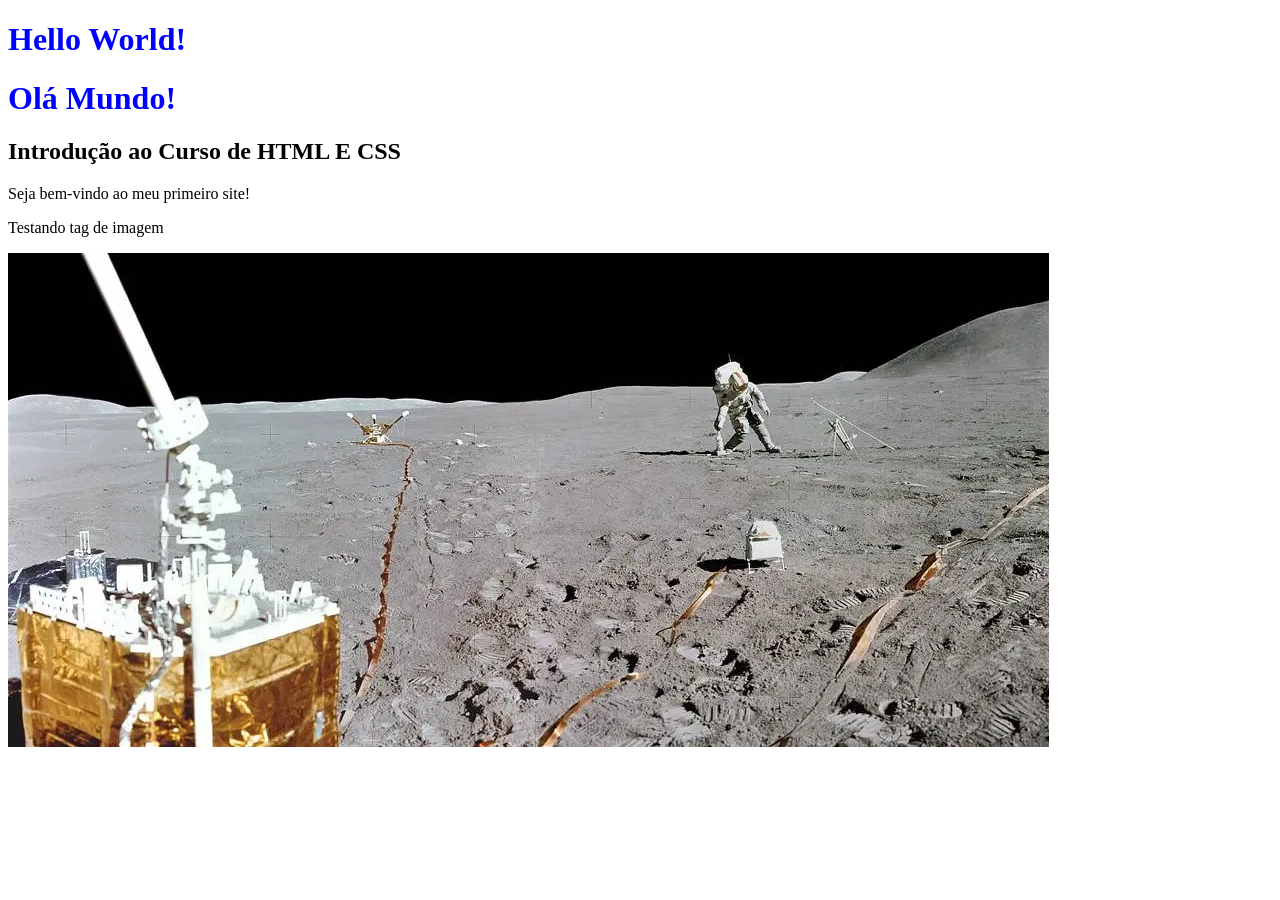
<file: .vscode/Aula 1 - Introducao/index.html>
<!doctype html>
<html lang="pt-br">
  <head>
    <meta charset="UTF-8" />
    <meta name="viewport" content="width=device-width, initial-scale=1.0" />
    <title>Aula 1 - Introdução ao HTML e CSS</title>
    <style>
      h1 {
        color: blue;
      }
    </style>
  </head>
  <body>
    <h1>Hello World!</h1>
    <h1>Olá Mundo!</h1>
    <h2>Introdução ao Curso de HTML E CSS</h2>
    <p>Seja bem-vindo ao meu primeiro site!</p>
    <p>Testando tag de imagem</p>
    <img
      src="imagens/Astronauta na Lua.webp"
      alt="Imagem de um astronauta na lua"
    />
    <script src="index.js"></script>
  </body>
</html>
</file>
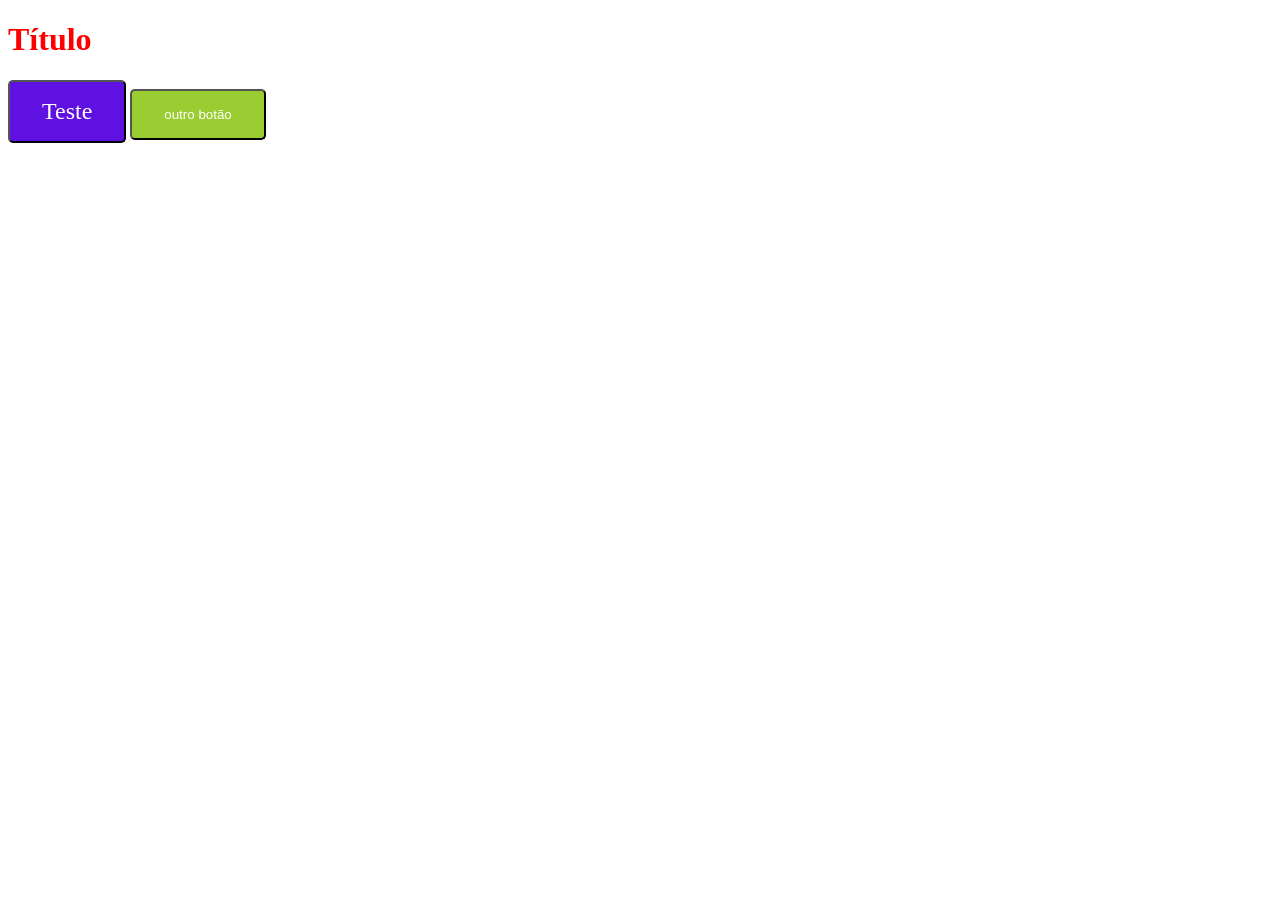
<file: .vscode/Aula 2 - Prática CSS/Index.html>
<!doctype html>
<html lang="pt-br">
  <head>
    <meta charset="UTF-8" />
    <meta name="viewport" content="width=device-width, initial-scale=1.0" />
    <title>Aula Inicial sobre CSS</title>
    <link rel="stylesheet" href="CSS/style.css" />
  </head>
  <style>
    h1 {
      color: red;
    }
  </style>
  <body>
    <h1>Título</h1>
    <button class="botaoroxo">Teste</button>
    <button>outro botão</button>
  </body>
</html>
</file>
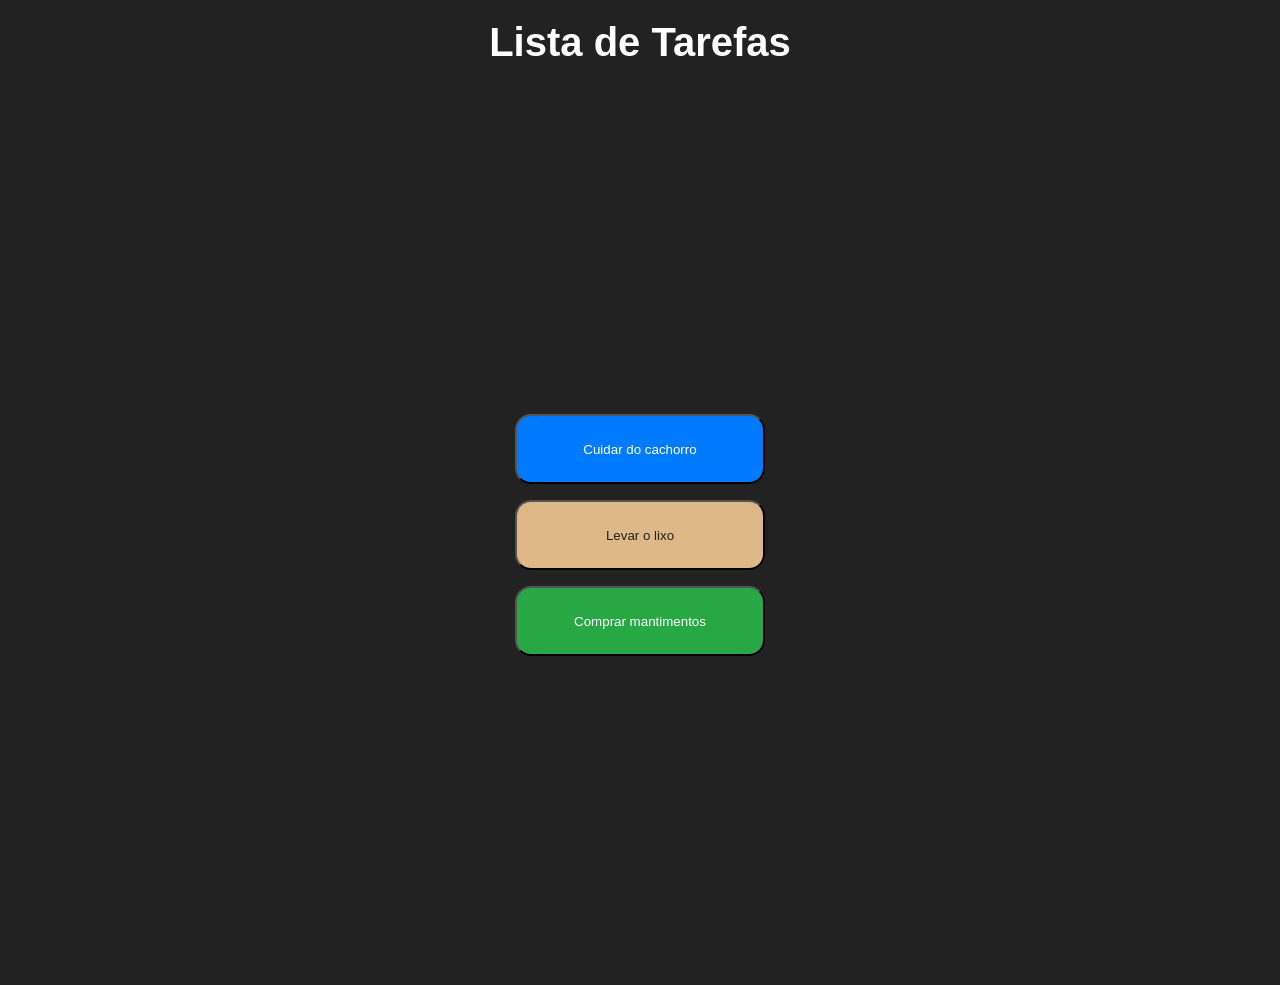
<file: .vscode/Aula 3 - Botões/index.html>
<!doctype html>
<html lang="pt-BR">
  <head>
    <meta charset="UTF-8" />
    <meta name="viewport" content="width=device-width, initial-scale=1.0" />
    <title>Aula 3 - Botões</title>
    <link rel="stylesheet" href="CSS/style.css" />
  </head>
  <body>
    <h1>Lista de Tarefas</h1>
    <div class="center">
      <button class="botao1">Cuidar do cachorro</button>
      <button class="botao2">Levar o lixo</button>
      <button class="botao3">Comprar mantimentos</button>
    </div>
  </body>
</html>
</file>
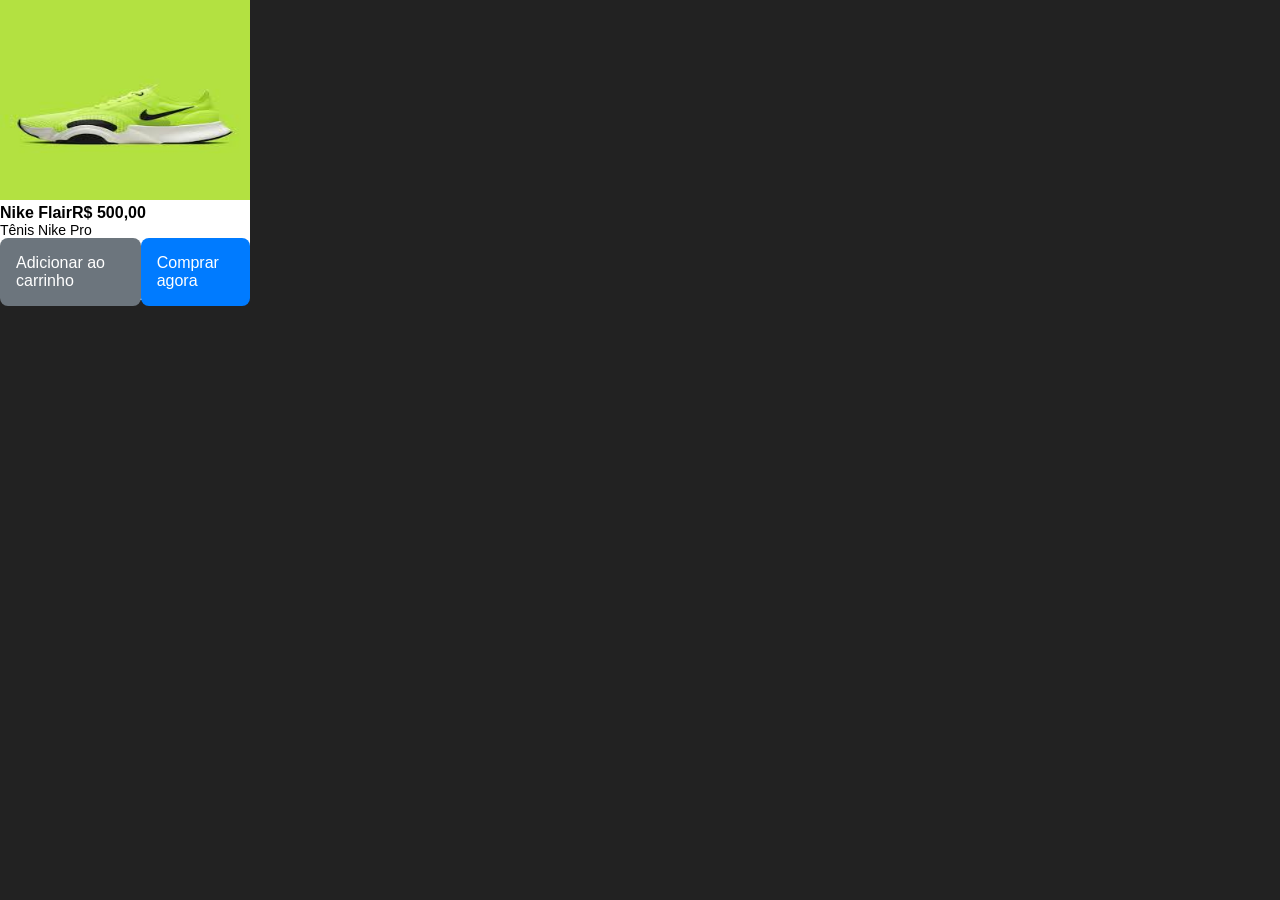
<file: .vscode/Aula 4 - Card de Produto/Index.html>
<!doctype html>
<html lang="pt-br">
  <head>
    <meta charset="UTF-8" />
    <meta name="viewport" content="width=device-width, initial-scale=1.0" />
    <title>Card de Produto</title>
    <link rel="stylesheet" href="CSS/style.css" />
  </head>
  <body>
    <div class="card">
      <img
        src="imagens/Tenis Nike.jpg"
        alt="tênis nike"
        class="card-img"
        width="250"
        height="200"
      />
      <div>
        <div class="flex">
          <h1>Nike Flair</h1>
          <h1>R$ 500,00</h1>
        </div>
        <p>Tênis Nike Pro</p>
        <div class="flex flex-end">
          <button class="botaosecundario">Adicionar ao carrinho</button>
          <button class="botaoprimario">Comprar agora</button>
        </div>
      </div>
    </div>
  </body>
</html>
</file>
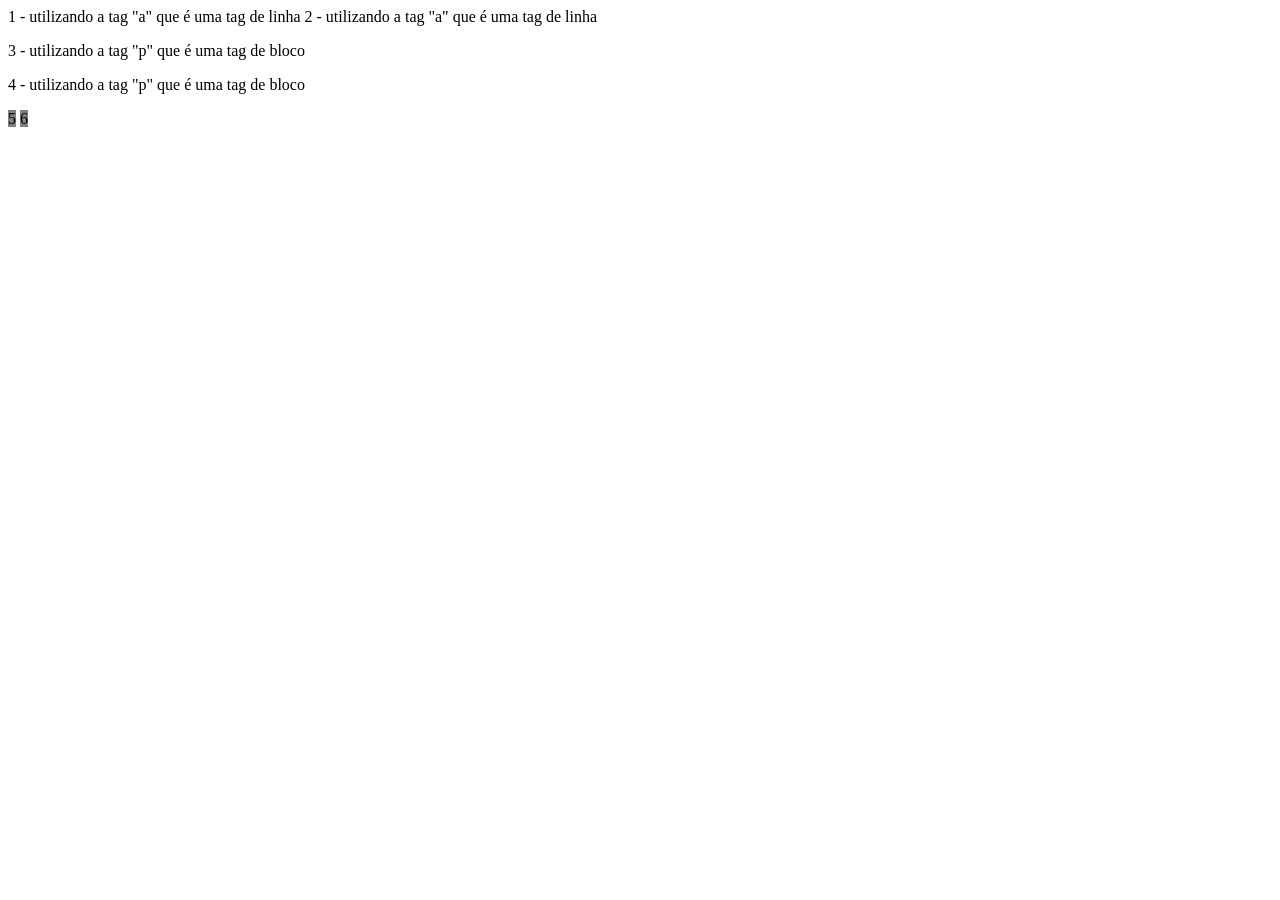
<file: .vscode/Aula 5 - Aula Bloco e Linha/index.html>
<!doctype html>
<html lang="pt-br">
  <head>
    <meta charset="UTF-8" />
    <meta name="viewport" content="width=device-width, initial-scale=1.0" />
    <title>Aula Prática sobre Bloco e Linha</title>
    <link rel="stylesheet" href="CSS/style.css" />
  </head>
  <body>
    <a>1 - utilizando a tag "a" que é uma tag de linha</a>
    <a>2 - utilizando a tag "a" que é uma tag de linha</a>
    <p class="bloco">3 - utilizando a tag "p" que é uma tag de bloco</p>
    <p class="bloco">4 - utilizando a tag "p" que é uma tag de bloco</p>
    <p class="bloco1">5</p>
    <p class="bloco1">6</p>
  </body>
</html>
</file>
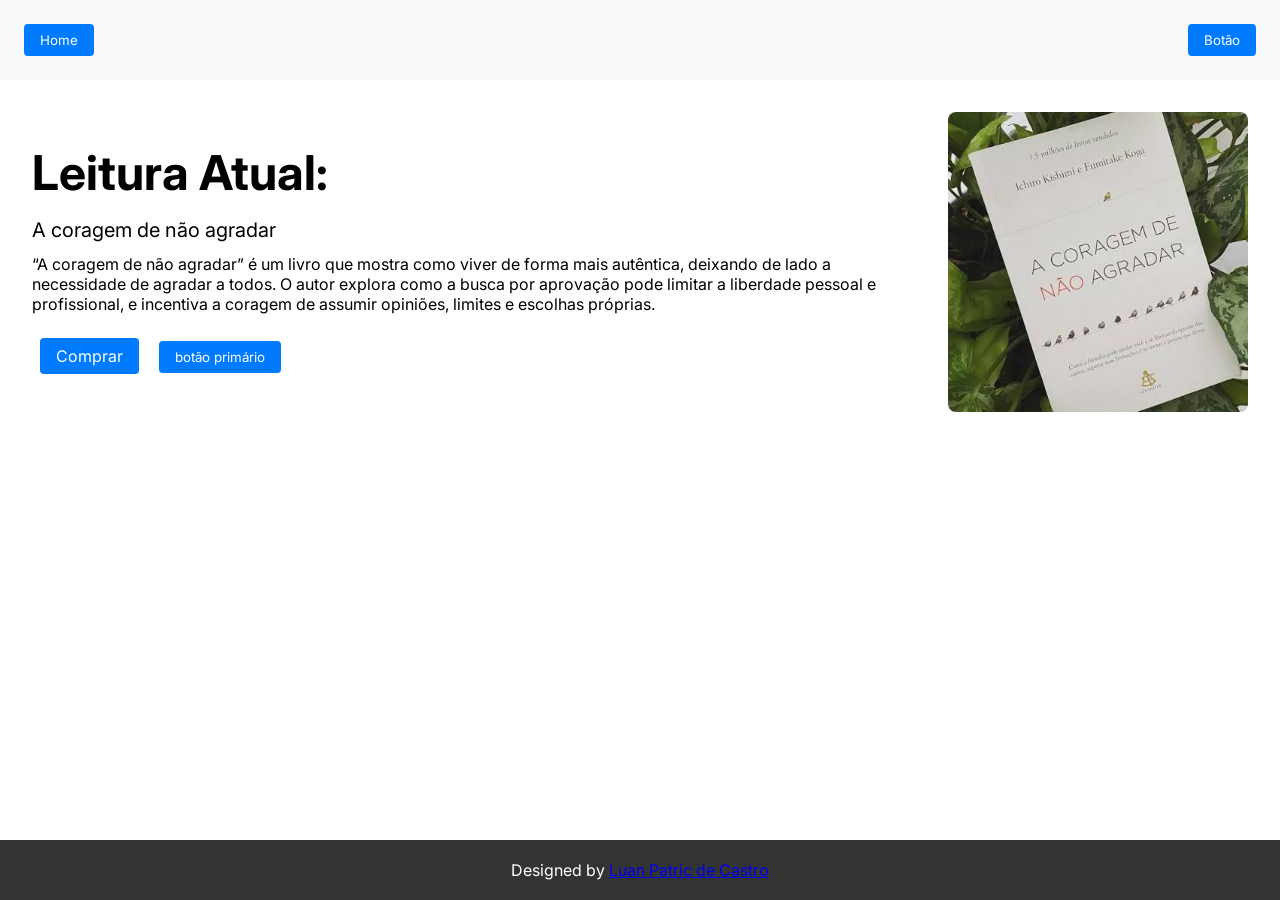
<file: .vscode/Aula 6 - Desafio Site/index.html>
<!doctype html>
<html lang="pt-br">
  <head>
    <meta charset="UTF-8" />
    <meta name="viewport" content="width=device-width, initial-scale=1.0" />
    <link rel="stylesheet" href="CSS/style.css" />
    <link rel="preconnect" href="https://fonts.googleapis.com" />
    <link rel="preconnect" href="https://fonts.gstatic.com" crossorigin />
    <link
      href="https://fonts.googleapis.com/css2?family=Inter:ital,opsz,wght@0,14..32,100..900;1,14..32,100..900&family=Nunito:ital,wght@0,200..1000;1,200..1000&display=swap"
      rel="stylesheet"
    />
    <title>Aula 6 - Desafio site</title>
  </head>
  <body>
    <nav class="menunavegacao">
      <button>Home</button>
      <button>Botão</button>
    </nav>
    <main>
      <section class="conteudo-principal">
        <div class="container">
          <h1>Leitura Atual:</h1>
          <h2>A coragem de não agradar</h2>
          <p>
            “A coragem de não agradar” é um livro que mostra como viver de forma
            mais autêntica, deixando de lado a necessidade de agradar a todos. O
            autor explora como a busca por aprovação pode limitar a liberdade
            pessoal e profissional, e incentiva a coragem de assumir opiniões,
            limites e escolhas próprias.
          </p>
          <a
            class="btn-link"
            href="https://www.amazon.com.br/coragem-n%C3%A3o-agradar-Ichiro-Kishimi/dp/8543105692/ref=sr_1_1?__mk_pt_BR=%C3%85M%C3%85%C5%BD%C3%95%C3%91"
            target="_blank"
            rel="noopener noreferrer"
          >
            Comprar
          </a>
          <button>botão primário</button>
        </div>
        <img
          src="img/A coragem de não agradar.jpg"
          alt="A coragem de não agradar"
          width="300"
          height="300"
        />
      </section>
      <footer class="rodape">
        Designed by
        <a href="https://www.linkedin.com/in/luanpcastro/" target="_blank">
          Luan Patric de Castro</a
        >
      </footer>
    </main>
  </body>
</html>
</file>
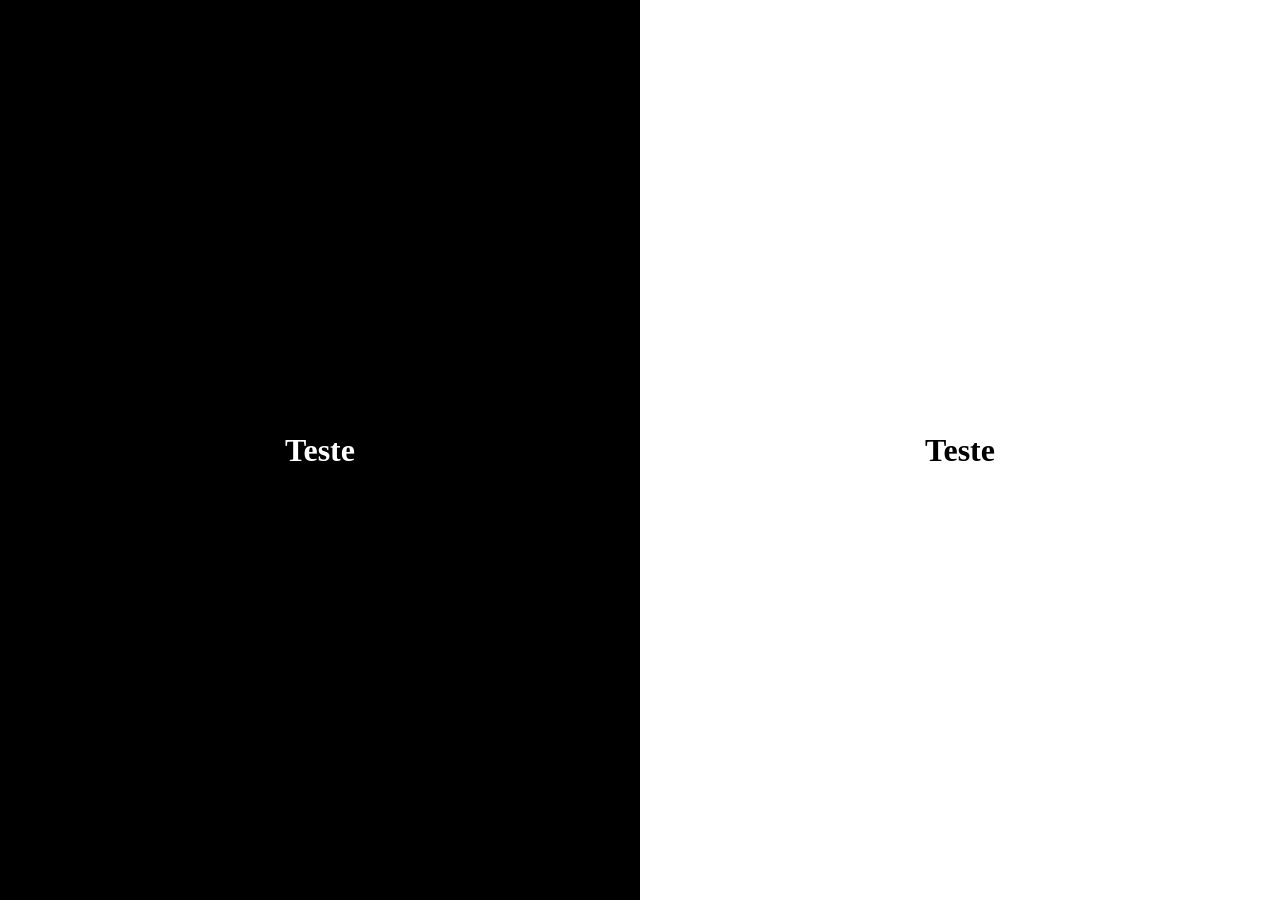
<file: .vscode/Aula 7 - Width e Height/index.html>
<!doctype html>
<html lang="pt-br">
  <head>
    <meta charset="UTF-8" />
    <meta name="viewport" content="width=device-width, initial-scale=1.0" />
    <title>Aula sobre Width e Height</title>
    <link rel="stylesheet" href="CSS/style.css" />
  </head>
  <body class="container">
    <div class="escuro">
      <h1>Teste</h1>
    </div>
    <div class="branco">
      <h1>Teste</h1>
    </div>
  </body>
</html>
</file>
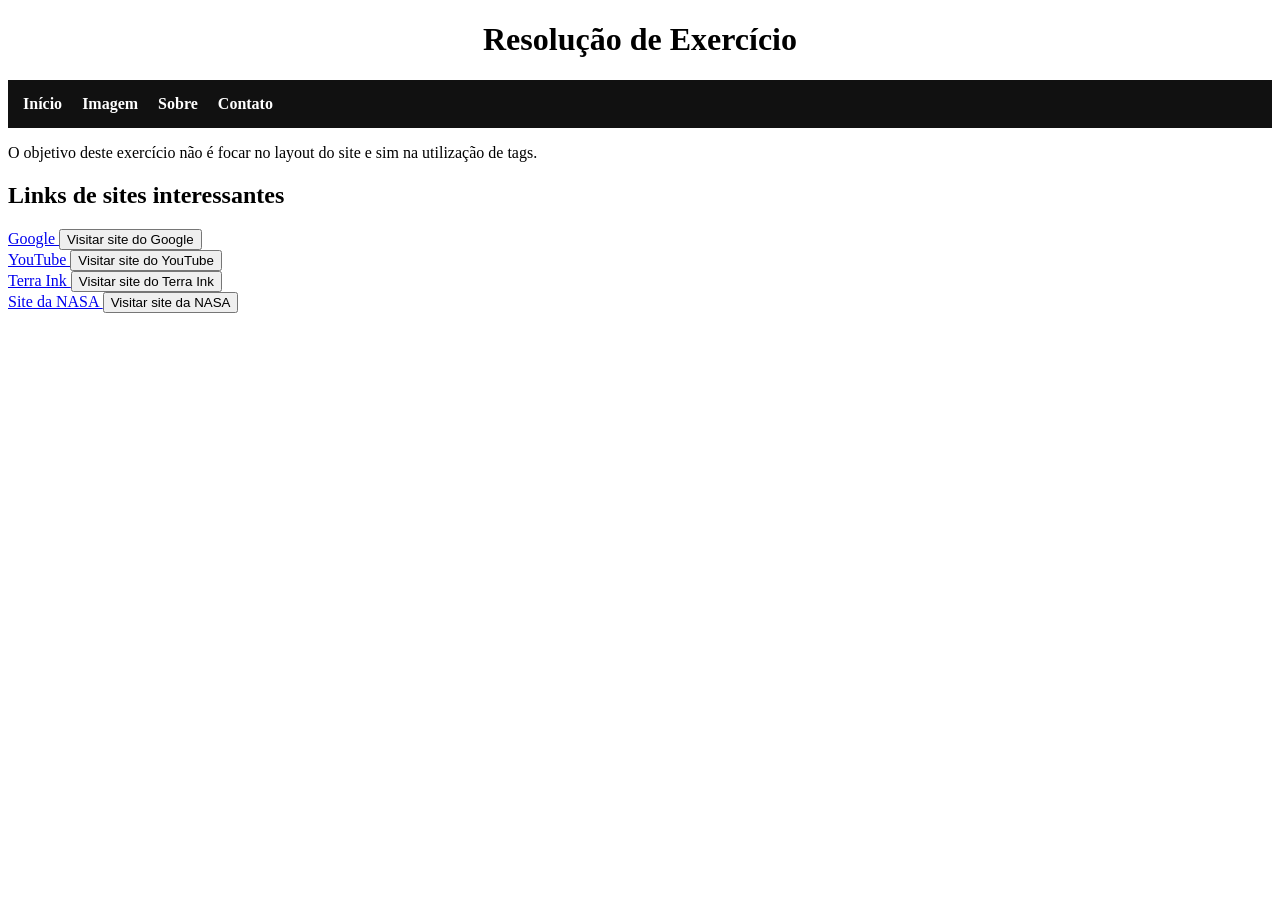
<file: .vscode/Exercício2/Index.html>
<!doctype html>
<html lang="pt-br">
  <head>
    <meta charset="UTF-8" />
    <meta name="viewport" content="width=device-width, initial-scale=1.0" />
    <title>Exercício 2 - Tag e input</title>
    <link rel="stylesheet" href="CSS/style.css" />
  </head>
  <body>
    <h1 style="text-align: center">Resolução de Exercício</h1>
    <nav class="menu">
      <ul>
        <li><a href="#inicio">Início</a></li>
        <li><a href="#imagem">Imagem</a></li>
        <li><a href="#sobre">Sobre</a></li>
        <li><a href="#contato">Contato</a></li>
      </ul>
    </nav>
    <div class="descricao">
      <p>
        O objetivo deste exercício não é focar no layout do site e sim na
        utilização de tags.
      </p>
    </div>
    <h2>Links de sites interessantes</h2>
    <a href="https://www.google.com" target="_blank"> Google </a>
    <button
      type="button"
      onclick="window.open('https://www.google.com', '_blank')"
    >
      Visitar site do Google
    </button>
    <br />
    <a href="https://www.youtube.com" target="_blank"> YouTube </a>
    <button
      type="button"
      onclick="window.open('https://www.youtube.com', '_blank')"
    >
      Visitar site do YouTube
    </button>
    <br />
    <a href="https://terraink.app/" target="_blank"> Terra Ink </a>
    <button
      type="button"
      onclick="window.open('https://www.terraink.app/', '_blank')"
    >
      Visitar site do Terra Ink
    </button>
    <br />
    <a href="https://www.nasa.gov/" target="_blank"> Site da NASA </a>
    <button
      type="button"
      onclick="window.open('https://www.nasa.gov/', '_blank')"
    >
      Visitar site da NASA
    </button>
    <br />
  </body>
</html>
</file>
<file: .vscode/Aula 2 - Prática CSS/CSS/style.css>
h1 {
  color: aqua;
}

.botaoroxo {
  background: #5f11e2;
  border-radius: 5px;
  color: white;
  padding: 1rem 2rem 1rem 2rem;
  font-weight: 500;
  font-family: "Times New Roman", Times, serif;
  font-size: 1.5rem;
}

button {
  background: yellowgreen;
  border-radius: 5px;
  color: white;
  padding: 1rem 2rem 1rem 2rem;
}
</file>
<file: .vscode/Aula 3 - Botões/CSS/style.css>
* {
  margin: 0;
  padding: 0;
  box-sizing: border-box;
  font-family: "Outfit", sans-serif;
}
H1 {
  text-align: center;
  font-size: 40px;
  margin: 20px;
}

body {
  background: #222;
  color: #fff;
  width: 100vw;
  height: 100vh;
}

button {
  width: 250px;
  height: 70px;
  border-radius: 16px;
}

.big {
}

.small {
}

.center {
  display: flex;
  flex-direction: column;
  align-items: center;
  height: 100%;
  justify-content: center;
  gap: 16px;
}

.botao1 {
  background: #007bff;
  color: #fff;
  font-family: "Outfit", sans-serif;
}

.botao2 {
  background-color: burlywood;
  color: #222;
}

.botao3 {
  background-color: #28a745;
  color: #fff;
}
</file>
<file: .vscode/Aula 4 - Card de Produto/CSS/style.css>
* {
  margin: 0;
  padding: 0;
  box-sizing: border-box;
}

body {
  background: #222;
  height: 100vh;
  font-family: Arial, sans-serif;
}

h1 {
  font-size: 16px;
}

p {
  font-size: 14px;
}

.card {
  width: 250px;
  height: 300px;
  background: #fff;
  border-radius: 1rem;
}

.flex {
  display: flex;
}

.justify between {
  justify-content: space-between;
}
.botaoprimario {
  all: unset;
  border-radius: 0.5rem;
  background: #007bff;
  color: #fff;
  padding: 1rem;
}

.botaosecundario {
  all: unset;
  border-radius: 0.5rem;
  background: #6c757d;
  color: #fff;
  padding: 1rem;
}
</file>
<file: .vscode/Aula 5 - Aula Bloco e Linha/CSS/style.css>
.bloco {
  display: block;
}

.bloco1 {
  display: inline;
  background-color: gray;
}
</file>
<file: .vscode/Aula 6 - Desafio Site/CSS/style.css>
* {
  font-family: "Inter", sans-serif;
  padding: 0;
  margin: 0;
  box-sizing: border-box;
}

html,
body {
  height: 100%;
}

body {
  display: flex;
  flex-direction: column;
  min-height: 100vh;
}

h1 {
  font-size: 3rem;
  font-weight: 700;
  margin-bottom: 1rem;
}

h2 {
  font-size: 1.25rem;
  font-weight: 400;
  margin-bottom: 0.75rem;
}

p {
  font-size: 1rem;
  margin-bottom: 1rem;
}

button,
.btn-link {
  padding: 0.5rem 1rem;
  margin: 0.5rem;
  background-color: #007bff;
  color: white;
  border: none;
  border-radius: 0.25rem;
  cursor: pointer;
  text-decoration: none;
  display: inline-block;
}

.menunavegacao {
  display: flex;
  justify-content: space-between;
  align-items: center;
  padding: 1rem;
  background-color: #f8f9fa;
}

.conteudo-principal {
  display: flex;
  align-items: center;
  gap: 2rem;
  padding: 2rem;
}

.container {
  flex: 1;
}

.conteudo-principal img {
  width: 300px;
  height: 300px;
  object-fit: cover;
  border-radius: 0.5rem;
}

@media (max-width: 768px) {
  .conteudo-principal {
    flex-direction: column;
    text-align: center;
  }

  .conteudo-principal img {
    width: 220px;
    height: 220px;
  }
}

main {
  flex: 1;
  display: flex;
  flex-direction: column;
}

.rodape {
  margin-top: auto;
  text-align: center;
  background-color: #333;
  color: white;
  padding: 20px;
}
</file>
<file: .vscode/Aula 7 - Width e Height/CSS/style.css>
* {
  margin: 0;
  padding: 0;
  box-sizing: border-box;
  /*configuração global para todos os elementos da página, garantindo que o padding e a borda sejam incluídos na largura e altura total do elemento.*/
}

.container {
  display: flex;
}
.escuro {
  background-color: black;
  color: white;
  width: 50%;
  height: 100vh;
  display: flex;
  justify-content: center;
  align-items: center;
}

.branco {
  background-color: white;
  color: black;
  width: 50%;
  height: 100vh;
  text-align: center;
  display: flex;
  justify-content: center;
  align-items: center;
}
</file>
<file: .vscode/Exercício2/CSS/style.css>
.menu ul {
  list-style: none;
  display: flex;
  gap: 20px;
  padding: 15px;
  margin: 0;
  background: #111;
}

.menu a {
  color: #fff;
  text-decoration: none;
  font-weight: bold;
}

.menu a:hover {
  color: #00bfff;
}
</file>
